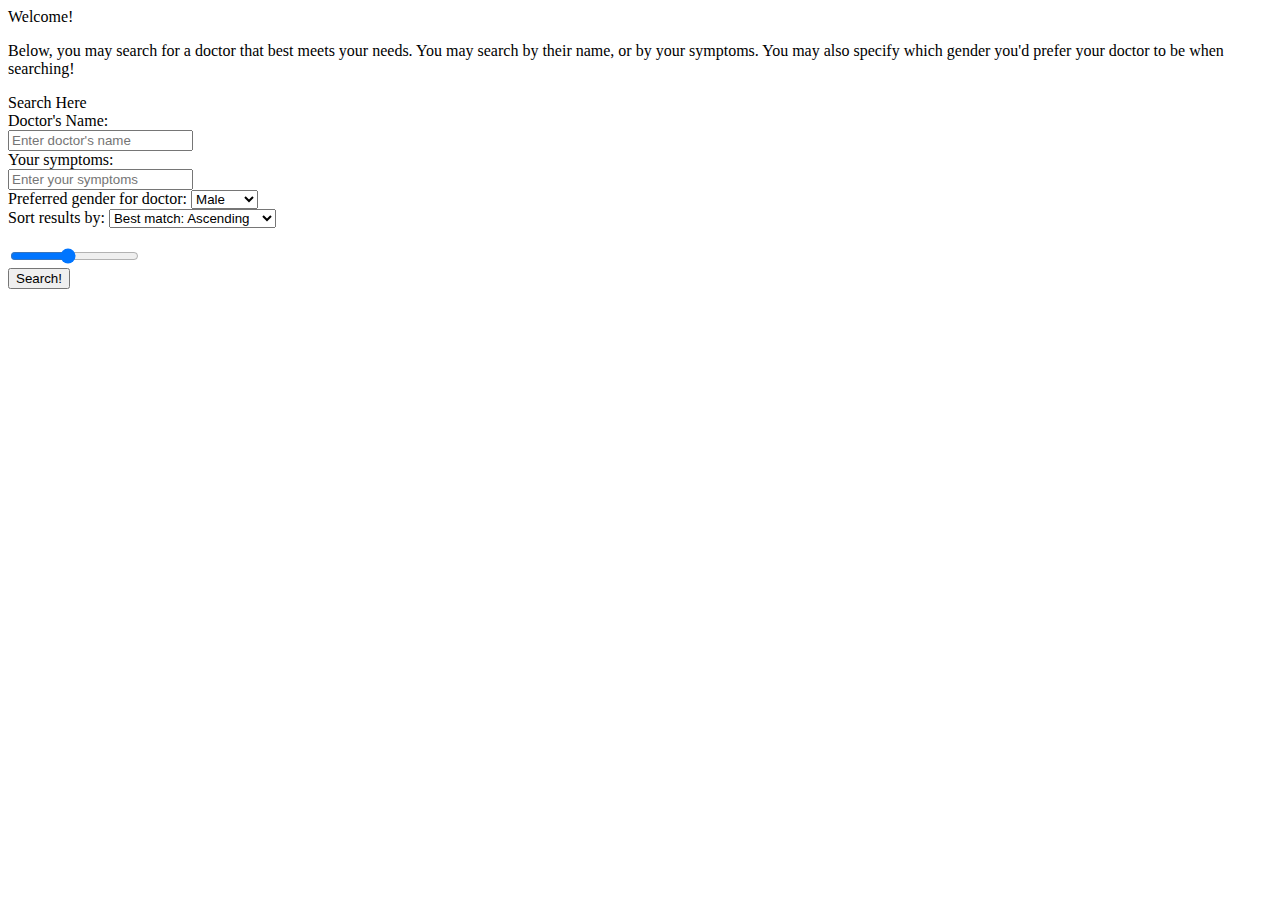
<file: src/index.html>
<!DOCTYPE html>
<html>
  <head>
    <link href="https://fonts.googleapis.com/css?family=DM+Sans|DM+Serif+Text&display=swap" rel="stylesheet">
    <title>Doctor Lookup</title>
  </head>
  <body>
    <div class="container-fluid" id="mainContainer">

      <div id="blankFiller">

      </div>

      <div class="card bg-secondary" id="introCard">
        <div class="card-header" id="introHeader">
          Welcome!
        </div>
        <div class="card-body">
          <p>Below, you may search for a doctor that best meets your needs. You may search by their name, or by your symptoms. You may also specify which gender you'd prefer your doctor to be when searching!</p>
        </div>


      <div class="card bg-dark border-success" id="formCard">
        <div class="card-header">
          Search Here
        </div>
        <div class="card-body">
          <form id="userForm">
            <div class="row">
              <div class="col-md-6">
                <label for="doctorName">Doctor's Name:</label><br>
                <input type="text" name="doctorName" id="doctorName" aria-describedby="doctorNameHelp" placeholder="Enter doctor's name">

              </div>
              <div class="col-md-6">
                <label for="symptoms">Your symptoms:</label><br>
                <input type="text" name="symptoms" id="symptoms" aria-describedby="symptoms" placeholder="Enter your symptoms">

              </div>
            </div>
            <div class="row">
              <div class="col-md-6">
                <label for="doctorGender">Preferred gender for doctor:</label>
                <select class="form-control form-control-md" id="doctorGender">
                  <option value="male">Male</option>
                  <option value="female">Female</option>
                </select>

              </div>
              <div class="col-md-6">
                <label for="sorting">Sort results by:</label>
                <select class="form-control form-control-md" id="sorter">
                  <option value="best-match-asc">Best match: Ascending</option>
                  <option value="best-match-desc">Best match: Descending</option>
                  <option value="rating-asc">By rating: Ascending</option>
                  <option value="rating-desc">By rating: Descending</option>
                </select>

              </div>
            </div>
            <div class="row">
              <div class="col-md-12">
                <label for="resultLimit" id="resultLimitUpdate"> </label><br>
                <input type="range" min="1" max="10" value="5" step="1" class="slider" name="resultLimit" id="resultLimit" placeholder="Input results limit">
              </div>
            </div>
            <button type="submit" class="btn btn-lg btn-outline-success" id="submitButton" name="search">Search!</button>
          </form>
        </div>
      </div>


      <div id="resultArea">


      </div>
</div>
    </div>
  </body>
</html>
<!-- <div class="alert alert-info" role="alert">
  Check this out

</div> -->
</file>
